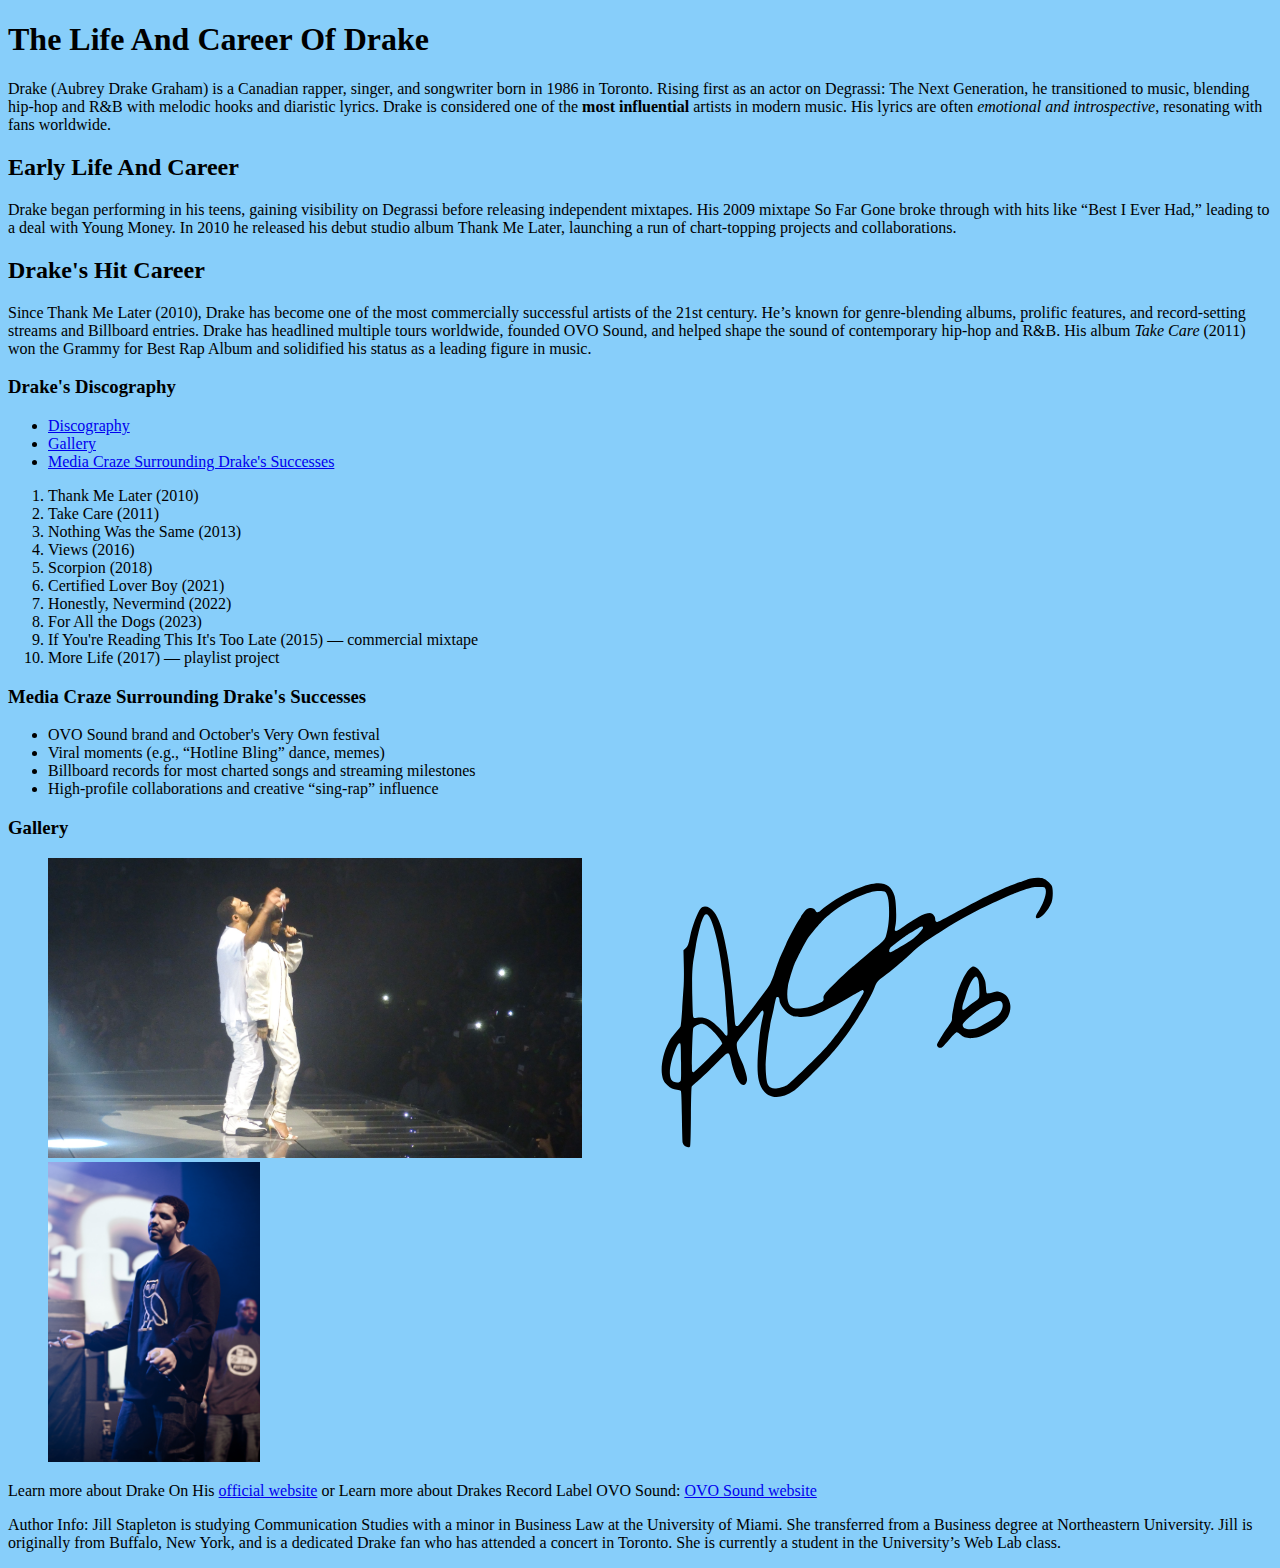
<file: cssexamples/index.html>
<!DOCTYPE html>
<html lang="eng">
  <head>
        <meta charset="UTF-8">
        <meta name="viewport" content="width=device-width,initial-scale=1.0">
        <title> All about Drake </title>
        <meta name="author" content="Jillian Stapleton">
        <meta name="description" content="An informational webpage about rapper and singer Drake and his career.">
        <meta name="keywords" content="html, Drake, OVO, Toronto, Degrassi, Hip-Hop, R&B, Scorpion, Views"></head>
<style>
    body{
        background-color: lightskyblue;
    }
</style>
<link rel="stylesheet" href="css/style.css">
</head>
<body>
   <header>
    <h1>The Life And Career Of Drake</h1>
    <p class="green">Drake (Aubrey Drake Graham) is a Canadian rapper, singer, and songwriter born in 1986 in Toronto. Rising first as an actor on Degrassi: The Next Generation, he transitioned to music, blending hip-hop and R&B with melodic hooks and diaristic lyrics. Drake is considered one of the <strong>most influential</strong> artists in modern music. His lyrics are often <em>emotional and introspective</em>, resonating with fans worldwide.</p>
       <main>
        <h2>Early Life And Career</h2>
        <p>Drake began performing in his teens, gaining visibility on Degrassi before releasing independent mixtapes. His 2009 mixtape So Far Gone broke through with hits like “Best I Ever Had,” leading to a deal with Young Money. In 2010 he released his debut studio album Thank Me Later, launching a run of chart-topping projects and collaborations.</p>
      <h2>Drake's Hit Career</h2>
      <p> Since Thank Me Later (2010), Drake has become one of the most commercially successful artists of the 21st century. He’s known for genre-blending albums, prolific features, and record-setting streams and Billboard entries. Drake has headlined multiple tours worldwide, founded OVO Sound, and helped shape the sound of contemporary hip-hop and R&B. His album <cite>Take Care</cite> (2011) won the Grammy for Best Rap Album and solidified his status as a leading figure in music.</p>
    <h3 class="green grey Background">Drake's Discography</h3>
    <nav>
  <ul>
    <li>
      <a href="#discography">Discography</a>
    </li>
    <li>
      <a href="#gallery">Gallery</a>
    </li>
    <li>
      <a href="# Media Craze Surrounding Drake's Successes"> Media Craze Surrounding Drake's Successes</a>
    </li>
  </ul>
</nav>
</main>
</header>
<section id="discography">
    <ol>
<li>Thank Me Later (2010)</li>
<li>Take Care (2011)</li>
<li>Nothing Was the Same (2013)</li>
<li>Views (2016)</li>
<li>Scorpion (2018)</li>
<li>Certified Lover Boy (2021)</li>
<li>Honestly, Nevermind (2022)</li>
<li>For All the Dogs (2023)</li>
<li>If You're Reading This It's Too Late (2015) — commercial mixtape</li>
<li>More Life (2017) — playlist project</li>
</ol>
</section>
<h3> Media Craze Surrounding Drake's Successes</h3>
<ul>
<li>OVO Sound brand and October's Very Own festival </li>
<li>Viral moments (e.g., “Hotline Bling” dance, memes) </li>
<li>Billboard records for most charted songs and streaming milestones </li>
<li>High-profile collaborations and creative “sing-rap” influence </li>
</ul>
<h3>Gallery</h3>
<!--This is the gallery section showing images of Drake-->
<figure>
  <img class="imageGallery" src="images/Rihanna_e_Drake_AWT-5.jpg" alt="Rihanna and Drake performing together on stage, both smiling and engaging with the audience, with colorful concert lighting and an energetic atmosphere" height="300">
  <img src="images/Drake_sig.svg" alt="Stylized cursive signature reading Drake in bold black ink on a plain white background, conveying a confident and artistic tone" height="300">
  <img src="images/Drake_at_Bun-B_Concert_2011_(1).jpg" alt="Drake on stage at a Bun-B concert in 2011, holding a microphone and wearing a casual outfit, with a lively crowd and stage lights in the background" height="300">
</figure>
<p>Learn more about Drake On His
  <a href="https://www.drakeofficial.com/">official website</a>
  or Learn more about Drakes Record Label OVO Sound:
  <a href="https://www.ovosound.com/">OVO Sound website</a>
</p>
    </main>
    <footer><p> Author Info: Jill Stapleton is studying Communication Studies with a minor in Business Law at the University of Miami. She transferred from a Business degree at Northeastern University. Jill is originally from Buffalo, New York, and is a dedicated Drake fan who has attended a concert in Toronto. She is currently a student in the University’s Web Lab class.
</p></footer>
</body>
</html>
</file>
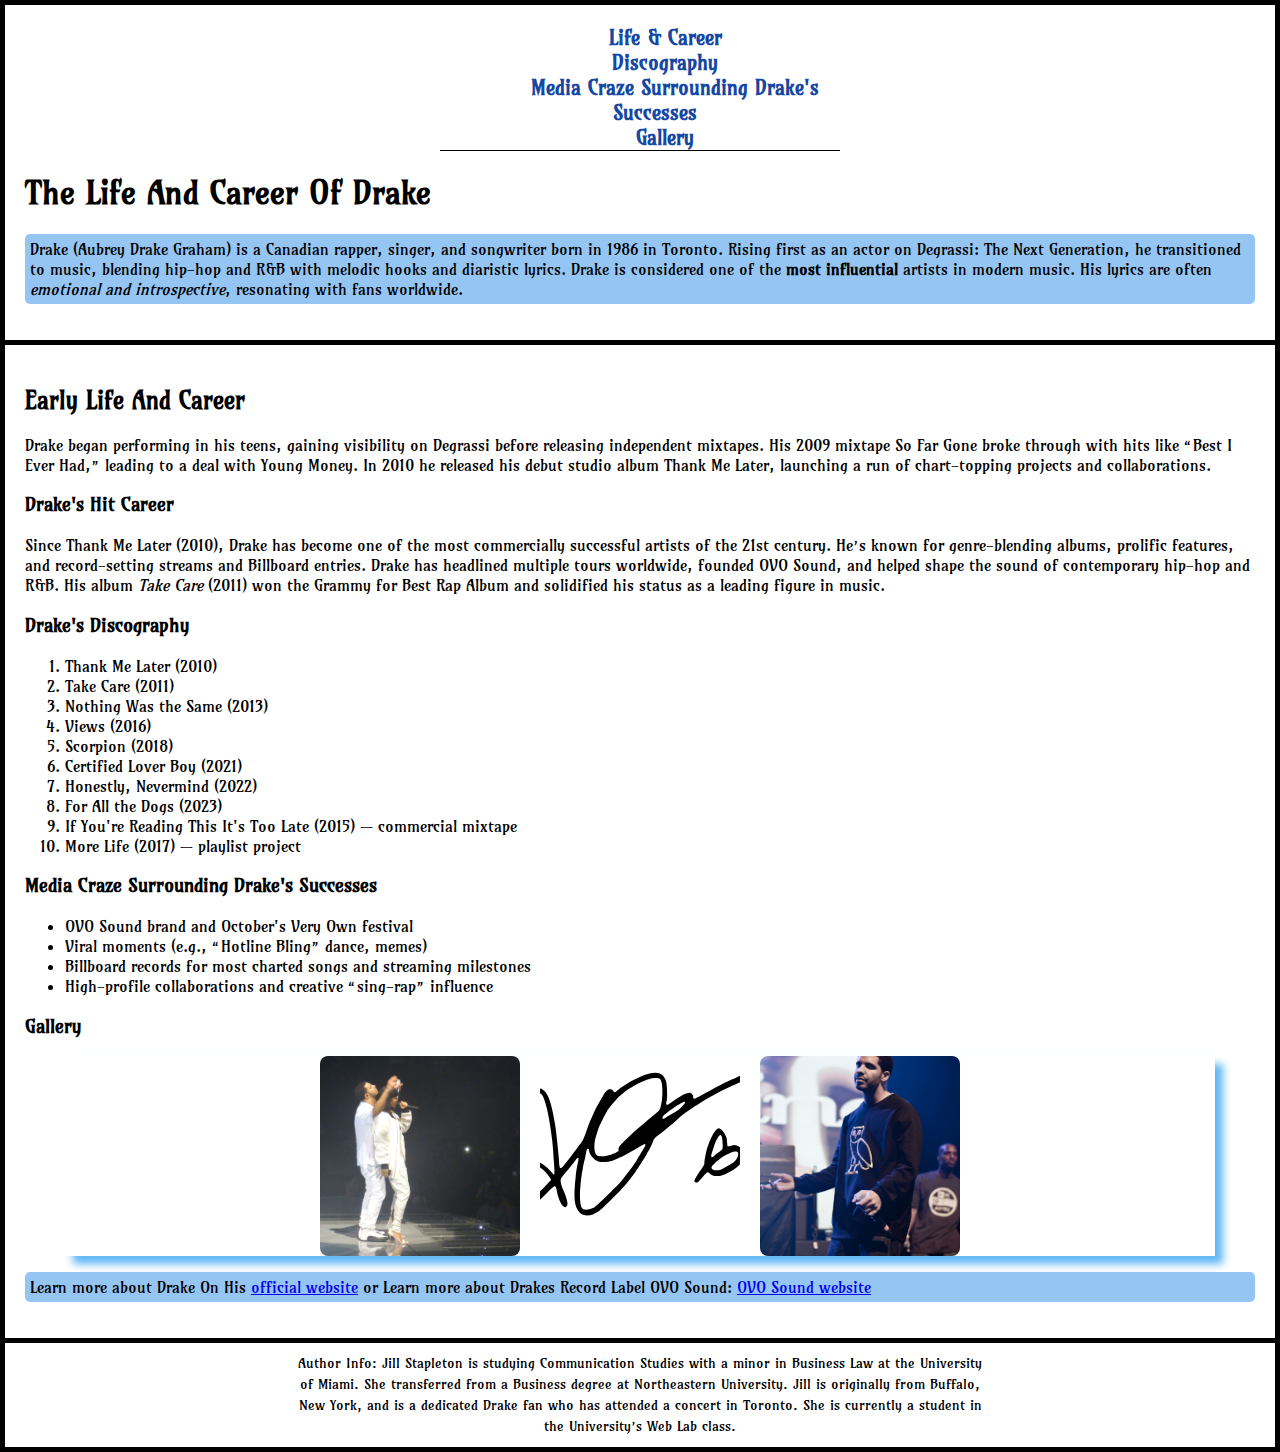
<file: Drake.html>
<!DOCTYPE html>
<html lang="en">
<head>
        <meta charset="UTF-8">
        <meta name="viewport" content="width=device-width,initial-scale=1.0">
        <title> All about Drake </title>
        <meta name="author" content="Jillian Stapleton">
        <meta name="description" content="An informational webpage about rapper and singer Drake and his career.">
        <meta name="keywords" content="html, Drake, OVO, Toronto, Degrassi, Hip-Hop, R&B, Scorpion, Views">
      <link rel="stylesheet" href="css/style.css">
      </head>
        <body>
          <header>

              <nav>
              <ul>
                <li>
                  <a href="#Life-Career">Life & Career</a>
                </li>
                <li>
                  <a href="#discography">Discography</a>
                </li>
                <li>
                  <a href="#Media"> Media Craze Surrounding Drake's Successes</a>
                </li>
                <li>
                 <a href="#gallery">Gallery</a>
                </li>
              </ul>
            </nav>

                      <h1>The Life And Career Of Drake</h1>
                          <p class="highlight">Drake (Aubrey Drake Graham) is a Canadian rapper, singer, and songwriter born in 1986 in Toronto. Rising first as an actor on Degrassi: The Next Generation, he transitioned to music, blending hip-hop and R&B with melodic hooks and diaristic lyrics. Drake is considered one of the <strong>most influential</strong> artists in modern music. His lyrics are often <em>emotional and introspective</em>, resonating with fans worldwide.</p>


          </header>
          
          
       <main>
        <section id="Life-Career">
        <h2>Early Life And Career</h2>
        <p>Drake began performing in his teens, gaining visibility on Degrassi before releasing independent mixtapes. His 2009 mixtape So Far Gone broke through with hits like “Best I Ever Had,” leading to a deal with Young Money. In 2010 he released his debut studio album Thank Me Later, launching a run of chart-topping projects and collaborations.</p>
      <h3>Drake's Hit Career</h3>
      <p> Since Thank Me Later (2010), Drake has become one of the most commercially successful artists of the 21st century. He’s known for genre-blending albums, prolific features, and record-setting streams and Billboard entries. Drake has headlined multiple tours worldwide, founded OVO Sound, and helped shape the sound of contemporary hip-hop and R&B. His album <cite>Take Care</cite> (2011) won the Grammy for Best Rap Album and solidified his status as a leading figure in music.</p>
    </section>
    <section id="discography">
      <h3>Drake's Discography</h3>
    <ol>
<li>Thank Me Later (2010)</li>
<li>Take Care (2011)</li>
<li>Nothing Was the Same (2013)</li>
<li>Views (2016)</li>
<li>Scorpion (2018)</li>
<li>Certified Lover Boy (2021)</li>
<li>Honestly, Nevermind (2022)</li>
<li>For All the Dogs (2023)</li>
<li>If You're Reading This It's Too Late (2015) — commercial mixtape</li>
<li>More Life (2017) — playlist project</li>
</ol>
</section>
<section id="Media">
<h3> Media Craze Surrounding Drake's Successes</h3>
<ul>
<li>OVO Sound brand and October's Very Own festival </li>
<li>Viral moments (e.g., “Hotline Bling” dance, memes) </li>
<li>Billboard records for most charted songs and streaming milestones </li>
<li>High-profile collaborations and creative “sing-rap” influence </li>
</ul>
</section>
<section id="gallery">
<h3>Gallery</h3>
<!--This is the gallery section showing images of Drake-->
<figure class="gallery">
  <img src="images/Rihanna_e_Drake_AWT-5.jpg" alt="Rihanna and Drake performing together on stage, both smiling and engaging with the audience, with colorful concert lighting and an energetic atmosphere" >
  <img src="images/Drake_sig.svg" alt="Stylized cursive signature reading Drake in bold black ink on a plain white background, conveying a confident and artistic tone" >
  <img src="images/Drake_at_Bun-B_Concert_2011_(1).jpg" alt="Drake on stage at a Bun-B concert in 2011, holding a microphone and wearing a casual outfit, with a lively crowd and stage lights in the background" >
</figure>
</section>
<p class="highlight">Learn more about Drake On His
  <a href="https://www.drakeofficial.com/">official website</a>
  or Learn more about Drakes Record Label OVO Sound:
  <a href="https://www.ovosound.com/">OVO Sound website</a>
</p>
    </main>
    <footer>
      <p class="footer-info"> Author Info: Jill Stapleton is studying Communication Studies with a minor in Business Law at the University of Miami. She transferred from a Business degree at Northeastern University. Jill is originally from Buffalo, New York, and is a dedicated Drake fan who has attended a concert in Toronto. She is currently a student in the University’s Web Lab class.
    </p>
  </footer>
</body>
</file>
<file: cssexamples/css/style.css>
body{background-color: lightskyblue;
}
h1{font-family: 'Times New Roman', Times, serif;
}
h2{font-family:'Times New Roman', Times, serif}
</file>
<file: css/style.css>
@import url('https://fonts.googleapis.com/css2?family=Amarante&display=swap');
h1{
    font-family: 'amarante', cursive;
}
h2{
    font-family: "amarante", cursive;
}
h3{
    font-family: "amarante", cursive;
}
body{
    background-color: white;
    font-family: "Amarante", cursive;
    margin: 0;
}
header{
    width: auto;
    background-color: white;
    padding: 20px;
    border-bottom: 5px solid black;
    border-top: 5px solid black;
    border-left: 5px solid black;
    border-right: 5px solid black;
    margin: 0 auto;
}
main{
width: auto;
background-color: white;
padding-top:20px;
padding-bottom:20px;
padding-left:20px;
padding-right:20px;
border-left: 5px solid black;
border-right: 5px solid black;
border-bottom: 5px solid black;
margin: 0 auto;
}
.gallery{
    display: flex;
    justify-content: center;
    gap: 20px;
    flex-wrap: wrap;
    box-shadow: 8px 8px 8px rgb(96, 183, 245);

}
.gallery img{
    width: 200px;
    height: 200px;
    object-fit: cover;
    border-radius: 8px;
}
.highlight{
    background-color: rgb(149, 197, 243);
    padding: 5px;
    border-radius: 5px;
}
footer{
    width: auto;
    height: auto;
    border-bottom: 5px solid black;
    border-left: 5px solid black;
    border-right: 5px solid black;
    margin: 0 auto;
    text-align: center;
    padding: 10px;
}
.footer-info{
    font-size: 14px;
    color: rgb(0, 0, 0);
    line-height: 1.5;
    max-width: 700px;
    margin: 0 auto;
}

nav{
width:400px;
margin:0 auto;
border-bottom: 1px solid black;
}
nav ul{
    padding: 0;
    margin: 0;
    text-align: center;

}
nav ul li{
    list-style: none;
    display: inline-block;
    margin-left: 50px;
    text-decoration: none;

}

nav ul li a{
    text-decoration: none;
    font-family:"Amarante", cursive;
    font-size: 20px;
    font-weight: 900;
    color:rgb(21, 71, 163);
    padding: 5px 20px;
    border-radius: 5px;



}

nav ul li a:hover{
    background-color:rgb(108, 171, 229);
    

}
</file>
